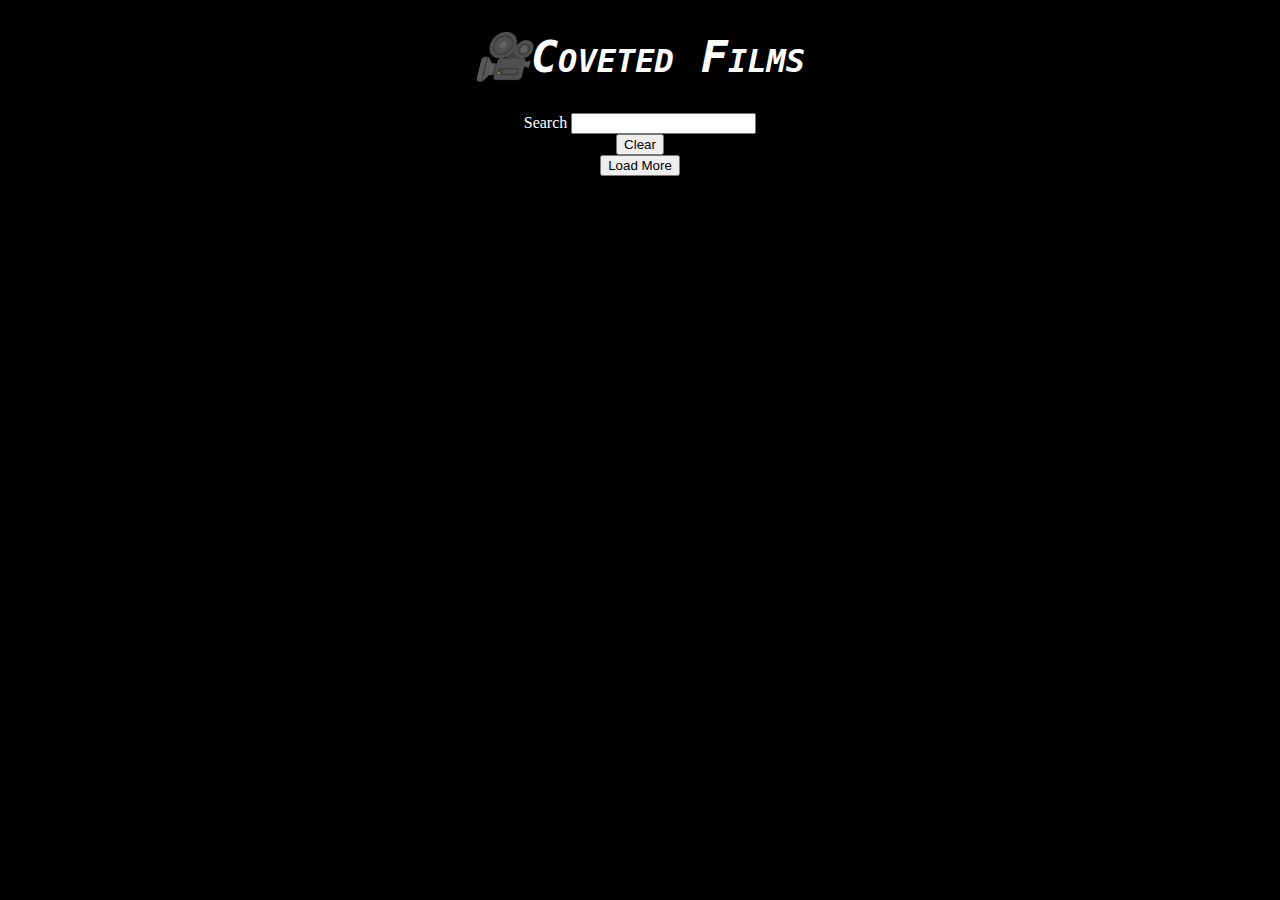
<file: index.html>
<!DOCTYPE html>
<html>
    <head>
        <title>👀Flixter</title>
        <link rel="stylesheet" href="style.css" />
    </head>
    <body>
        <h1 id="title"> 🎥Coveted Films </h1>
        <form id = 'search-form'>
            <label id="label">Search</label>
            <input type = "text" id = "search-input" name = "search" required>
        </form>
        <div id = 'button'>
            <button id="close-search-btn">Clear</button>
        </div>
    
        <section class="movies-grid">
        
        </section>
        <div class="LoadMore">
            <button id="load-more-movies-btn">Load More</button>
        </div>
        <script src="script.js"></script>
    </body>

</html>
</file>
<file: style.css>
body{
  color:black;
  background-color: black;

}

h1{
    text-align: center;
    color:white;
    font-style: oblique;
    font-family:monospace;
    font-variant: small-caps;
    font-size: 45px;
}

h4{
  font-size: 18px;
  color:white;

}

img {
  margin: 20px;
  width: 225px;
  height: auto;
  border: 10px;
  border-radius: 10%;
  border-style: solid;
  border-color: #D4AF37;
}

.movies-grid {
  display: flex;
  flex-wrap: wrap;
  text-align: center;
  justify-content: center;
}

#search-form{
  text-align: center;
  color:white;
}

#button {
  text-align: center;
}

.LoadMore{
  text-align: center;
}
</file>
